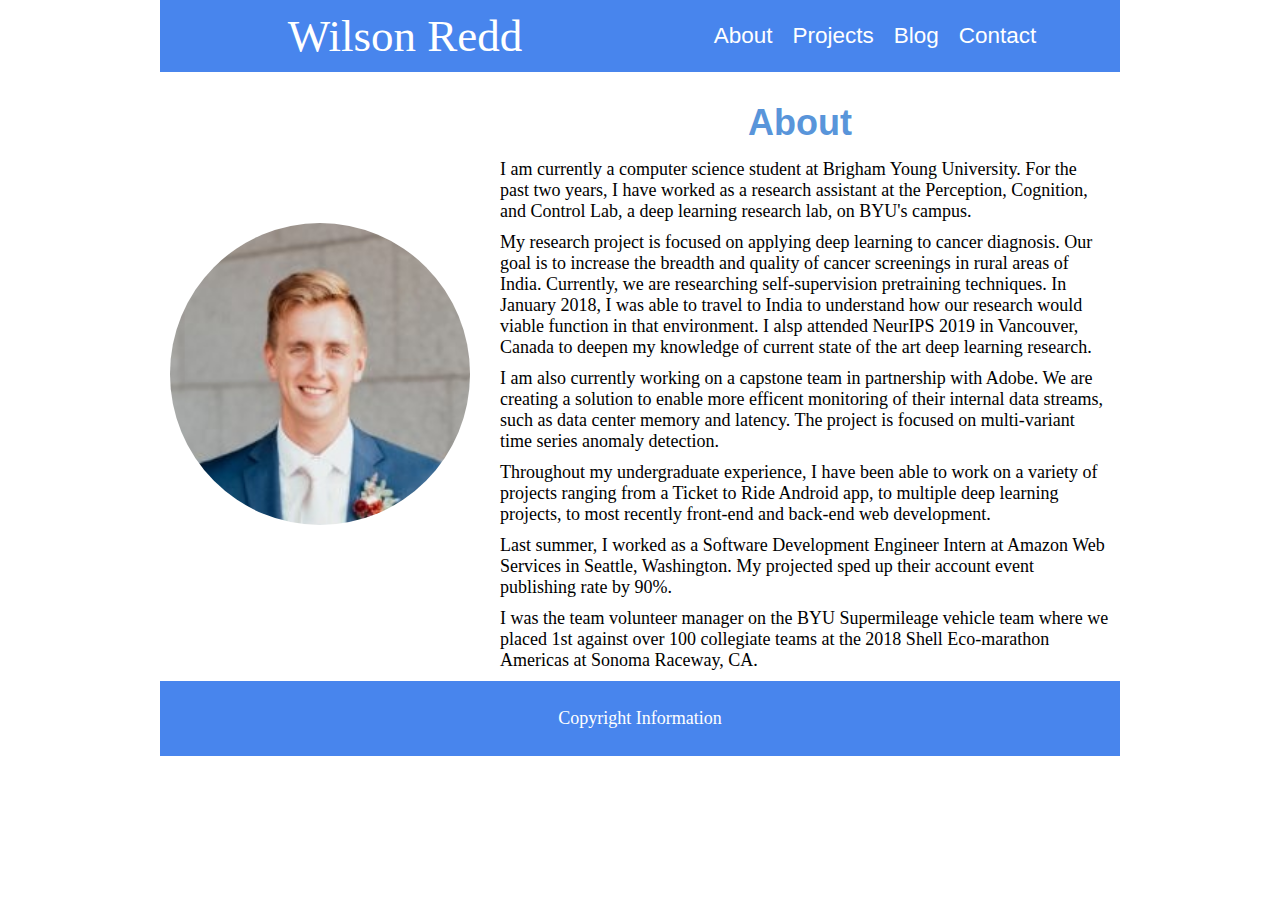
<file: html/about.html>
<!DOCTYPE html>
<html lang="en">
    <head>
        <meta charset="utf-8">
        <meta name="viewport"
            content="width=device-width, initial-scale=1.0, maximum-scale=1.0">
        <title>Wilson Redd</title>
        <link rel="stylesheet" href="../css/portfolio-styles.css">
        <link rel="stylesheet" href="../css/about-styles.css">
    </head>
    <body>
        <div class="page">
            <div class="nav-bar-container">
                <div class="nav-bar">
                    <div class="name">Wilson Redd</div>
                    <div class="nav-options-container">
                        <div class="nav-option about">
                            <a href="../html/about.html">About</a>
                        </div>
                        <div class="nav-option projects">
                            <a href="../html/projects.html">Projects</a>
                        </div>
                        <div class="nav-option blog">
                            <a href="../html/blog.html">Blog</a>
                        </div>
                        <div class="nav-option contact">
                            <a href="../html/contact.html">Contact</a>
                        </div>
                    </div>
                </div>
            </div>

            <div class="about-container">
                <div class="about-section">
                    <div class="about-photo">
                        <img class="my-picture" src="../images/wilson.jpg"
                            alt="Photo of Me!">
                    </div>
                    <div class="about-content">
                        <h2>About</h2>

                        <p>I am currently a computer science student at Brigham Young
                            University. For the past two years, I have worked as a
                            research assistant at the Perception, Cognition, and Control
                            Lab, a deep learning research lab, on BYU's campus.</p>

                        <p>My research project is focused on applying deep learning
                            to cancer diagnosis. Our goal is to increase the breadth and
                            quality of cancer screenings in rural areas of India.
                            Currently, we are researching self-supervision pretraining
                            techniques. In January 2018, I was able to travel to India to
                            understand how our research would viable function in that
                            environment. I alsp attended NeurIPS 2019 in Vancouver,
                            Canada to deepen my knowledge of current state of the art deep
                            learning research.</p>

                        <p>I am also currently working on a capstone team in partnership
                            with Adobe. We are creating a solution to enable more efficent
                            monitoring of their internal data streams, such as data center
                            memory and latency. The project is focused on multi-variant
                            time series anomaly detection.</p>

                        <p>Throughout my undergraduate experience, I have been able to
                            work on a variety of projects ranging from a Ticket to Ride
                            Android app, to multiple deep learning projects, to most
                            recently front-end and back-end web development.</p>

                        <p>Last summer, I worked as a Software Development Engineer Intern at
                            Amazon Web Services in Seattle, Washington. My projected sped up
                            their account event publishing rate by 90%.</p>

                        <p>I was the team volunteer manager on the BYU Supermileage vehicle
                            team where we placed 1st against over 100 collegiate teams at the
                            2018 Shell Eco-marathon Americas at Sonoma Raceway, CA.</p>
                    </div>
                </div>
            </div>

            <div class="footer-container">
                <div class="footer">
                    <div class="copyright-info">Copyright Information</div>
                </div>
            </div>
        </div>
    </body>
</html>
</file>
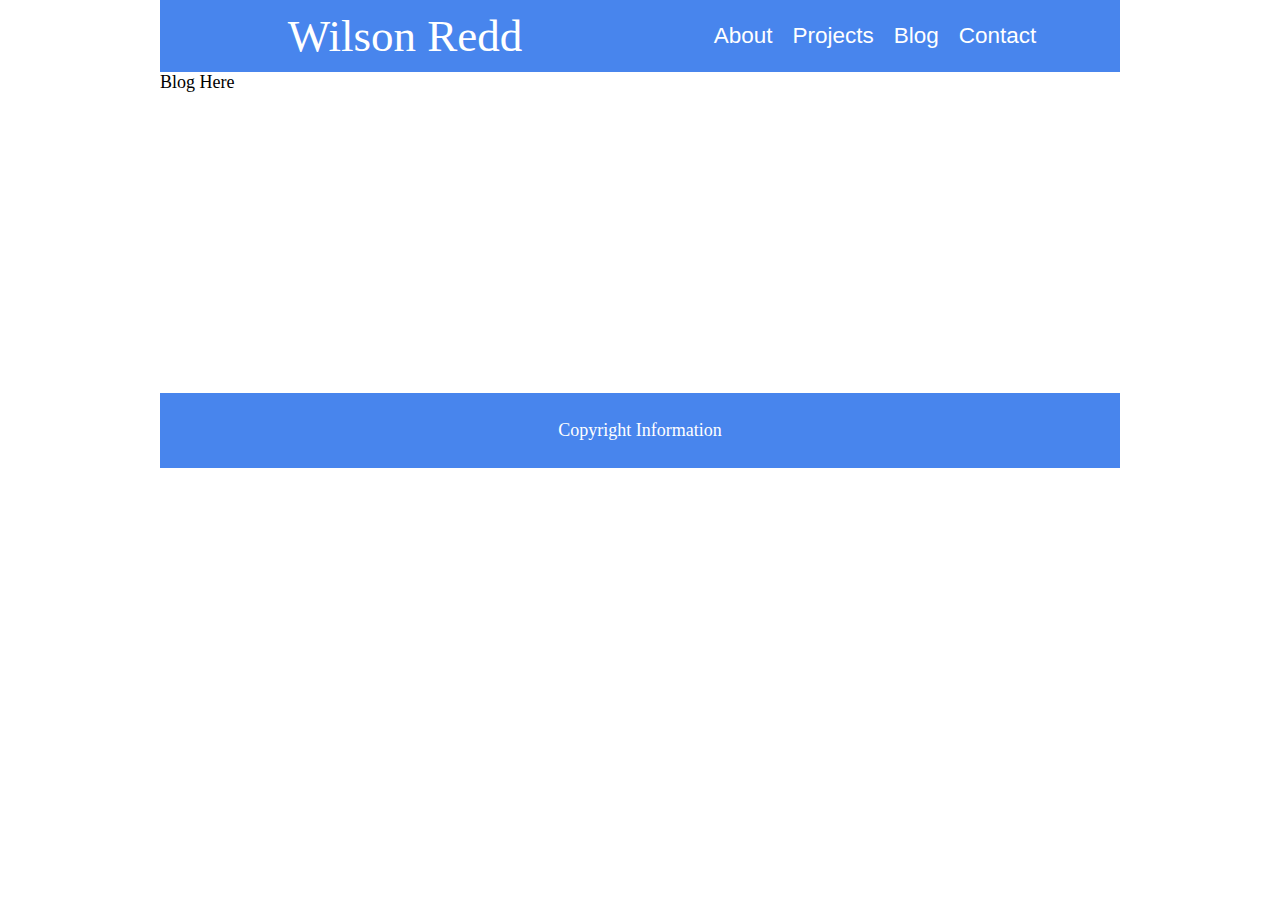
<file: html/blog.html>
<!DOCTYPE html>
<html lang="en">
    <head>
        <meta charset="utf-8">
        <meta name="viewport"
            content="width=device-width, initial-scale=1.0, maximum-scale=1.0">
        <title>Wilson Redd</title>
        <link rel="stylesheet" href="../css/portfolio-styles.css">
        <link rel="stylesheet" href="../css/blog-styles.css">
    </head>
    <body>
        <div class="page">
            <div class="nav-bar-container">
                <div class="nav-bar">
                    <div class="name">Wilson Redd</div>
                    <div class="nav-options-container">
                        <div class="nav-option about">
                            <a href="../html/about.html">About</a>
                        </div>
                        <div class="nav-option projects">
                            <a href="../html/projects.html">Projects</a>
                        </div>
                        <div class="nav-option blog">
                            <a href="../html/blog.html">Blog</a>
                        </div>
                        <div class="nav-option contact">
                            <a href="../html/contact.html">Contact</a>
                        </div>
                    </div>
                </div>
            </div>

            <div class="blog-container">
                <div class="blog-section">
                    <p>Blog Here</p>
                </div>
            </div>

            <div class="footer-container">
                <div class="footer">
                    <div class="copyright-info">Copyright Information</div>
                </div>
            </div>
        </div>
    </body>
</html>
</file>
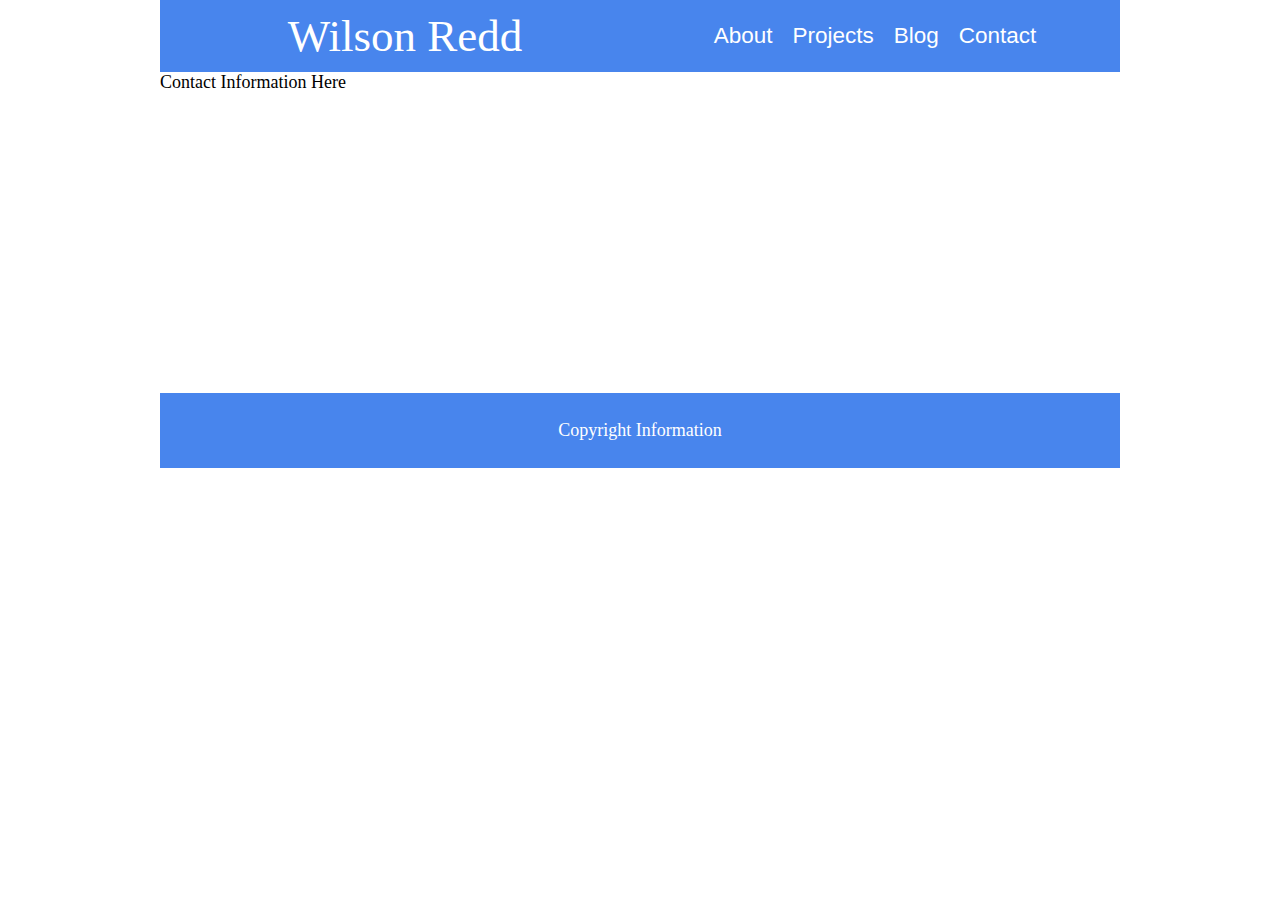
<file: html/contact.html>
<!DOCTYPE html>
<html lang="en">
    <head>
        <meta charset="utf-8">
        <meta name="viewport"
            content="width=device-width, initial-scale=1.0, maximum-scale=1.0">
        <title>Wilson Redd</title>
        <link rel="stylesheet" href="../css/portfolio-styles.css">
        <link rel="stylesheet" href="../css/contact-styles.css">
    </head>
    <body>
        <div class="page">
            <div class="nav-bar-container">
                <div class="nav-bar">
                    <div class="name">Wilson Redd</div>
                    <div class="nav-options-container">
                        <div class="nav-option about">
                            <a href="../html/about.html">About</a>
                        </div>
                        <div class="nav-option projects">
                            <a href="../html/projects.html">Projects</a>
                        </div>
                        <div class="nav-option blog">
                            <a href="../html/blog.html">Blog</a>
                        </div>
                        <div class="nav-option contact">
                            <a href="../html/contact.html">Contact</a>
                        </div>
                    </div>
                </div>
            </div>

            <div class="contact-container">
                <div class="contact-section">
                    <p>Contact Information Here</p>
                </div>
            </div>

            <div class="footer-container">
                <div class="footer">
                    <div class="copyright-info">Copyright Information</div>
                </div>
            </div>
        </div>
    </body>
</html>
</file>
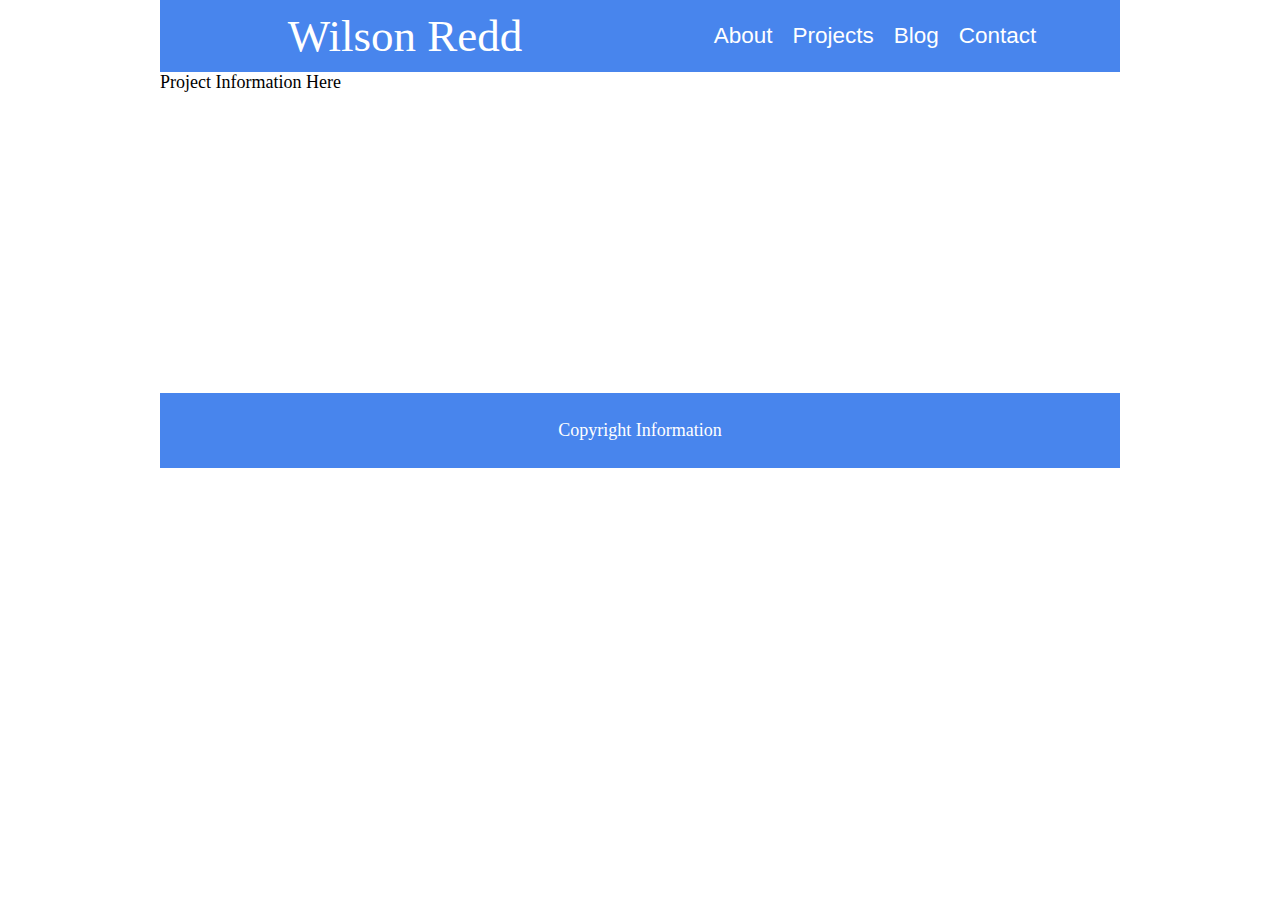
<file: html/projects.html>
<!DOCTYPE html>
<html lang="en">
    <head>
        <meta charset="utf-8">
        <meta name="viewport"
            content="width=device-width, initial-scale=1.0, maximum-scale=1.0">
        <title>Wilson Redd</title>
        <link rel="stylesheet" href="../css/portfolio-styles.css">
        <link rel="stylesheet" href="../css/projects-styles.css">
    </head>
    <body>
        <div class="page">
            <div class="nav-bar-container">
                <div class="nav-bar">
                    <div class="name">Wilson Redd</div>
                    <div class="nav-options-container">
                        <div class="nav-option about">
                            <a href="../html/about.html">About</a>
                        </div>
                        <div class="nav-option projects">
                            <a href="../html/projects.html">Projects</a>
                        </div>
                        <div class="nav-option blog">
                            <a href="../html/blog.html">Blog</a>
                        </div>
                        <div class="nav-option contact">
                            <a href="../html/contact.html">Contact</a>
                        </div>
                    </div>
                </div>
            </div>

            <div class="projects-container">
                <div class="projects-section">
                    <p>Project Information Here</p>
                </div>
            </div>

            <div class="footer-container">
                <div class="footer">
                    <div class="copyright-info">Copyright Information</div>
                </div>
            </div>
        </div>
    </body>
</html>
</file>
<file: css/portfolio-styles.css>
* {
    margin: 0;
    padding: 0;
    box-sizing: border-box;
    font-size: 18px;
}

.page {
    display: flex;
    flex-wrap: wrap;
}

.nav-bar-container {
    display: flex;
    justify-content: center;

    width: 100%;
    color: #FFF;
    background-color: #4885ED;
}

.nav-bar {
    display: flex;
    flex-direction: column;

    width: 100%;
    padding: 10px;
}

.nav-options-container {
    display: flex;
    flex-wrap: wrap;
    flex-direction: column;
    justify-content: center;
    align-items: center;

    width: 100%;
}

.name {
    display: flex;
    flex-direction: column;
    align-items: center;

    width: 100%;
    font-size: 2.5em;
}

.nav-option > a {
    color: #FFF;
    text-decoration: none;
    font-family: "Helvetica", "Arial", sans-serif;
    font-size: 1.25em;
    padding-bottom: 5px;
}

.nav-option:hover {
    color: #D6E9FE;
}

.footer-container {
    display: flex;
    flex-direction: column;
    justify-content: center;
    align-items: center;

    width: 100%;
    height: 75px;
    color: #FFF;
    background-color: #4885ED;
}

/* Desktop Styles */
@media only screen and (min-width: 901px) {
    .page {
        width: 960px;
        margin: 0 auto;
    }

    .nav-bar {
        display: flex;
        flex-direction: row;

        width: 100%;
        padding: 10px;
    }

    .nav-options-container {
        display: flex;
        flex-wrap: wrap;
        flex-direction: row;
        justify-content: center;
        align-items: center;

        width: 100%;
    }

    .nav-option {
        padding-bottom: 0;
        padding-left: 10px;
        padding-right: 10px;
    }
}
</file>
<file: css/about-styles.css>
.about-section {
    display: flex;
    flex-direction: column;
    justify-content: center;
    align-items: center;
}

.about-photo {
    padding: 10px;
}

.about-photo > .my-picture {
    width: 300px;
    border-radius: 50%;
}

.about-content > h2 {
    text-align: center;
    font-family: "Helvetica", "Arial", sans-serif;
    font-size: 2em;
    color: #5995DA;
}

.about-content > p {
    padding-right: 10px;
    padding-left: 10px;
    padding-bottom: 10px;
}

.about-content > h2 {
    margin-bottom: 5px;
}

@media only screen and (min-width: 901px) {
    .about-section {
        display: flex;
        flex-direction: row;
    }

    .about-content > h2 {
        padding-top: 30px;
        padding-bottom: 10px;
    }

    .about-content > p {
        padding-left: 20px;
    }
}
</file>
<file: css/blog-styles.css>
.blog-section {
    display: flex;
    flex-direction: column;
    justify-content: center;
    padding-bottom: 300px;
}

.blog-section > p {
    width: 100%;
    text-align: center;
}
</file>
<file: css/contact-styles.css>
.contact-section {
    display: flex;
    flex-direction: column;
    justify-content: center;
    padding-bottom: 300px;
}

.projects-section > p {
    width: 100%;
    text-align: center;
}
</file>
<file: css/projects-styles.css>
.projects-section {
    display: flex;
    flex-direction: column;
    justify-content: center;
    padding-bottom: 300px;
}

.blog-section > p {
    width: 100%;
    text-align: center;
}

@media only screen and (min-width: 901px) {
    .blog-section {
        display: flex;
        flex-direction: row;
    }
}
</file>
